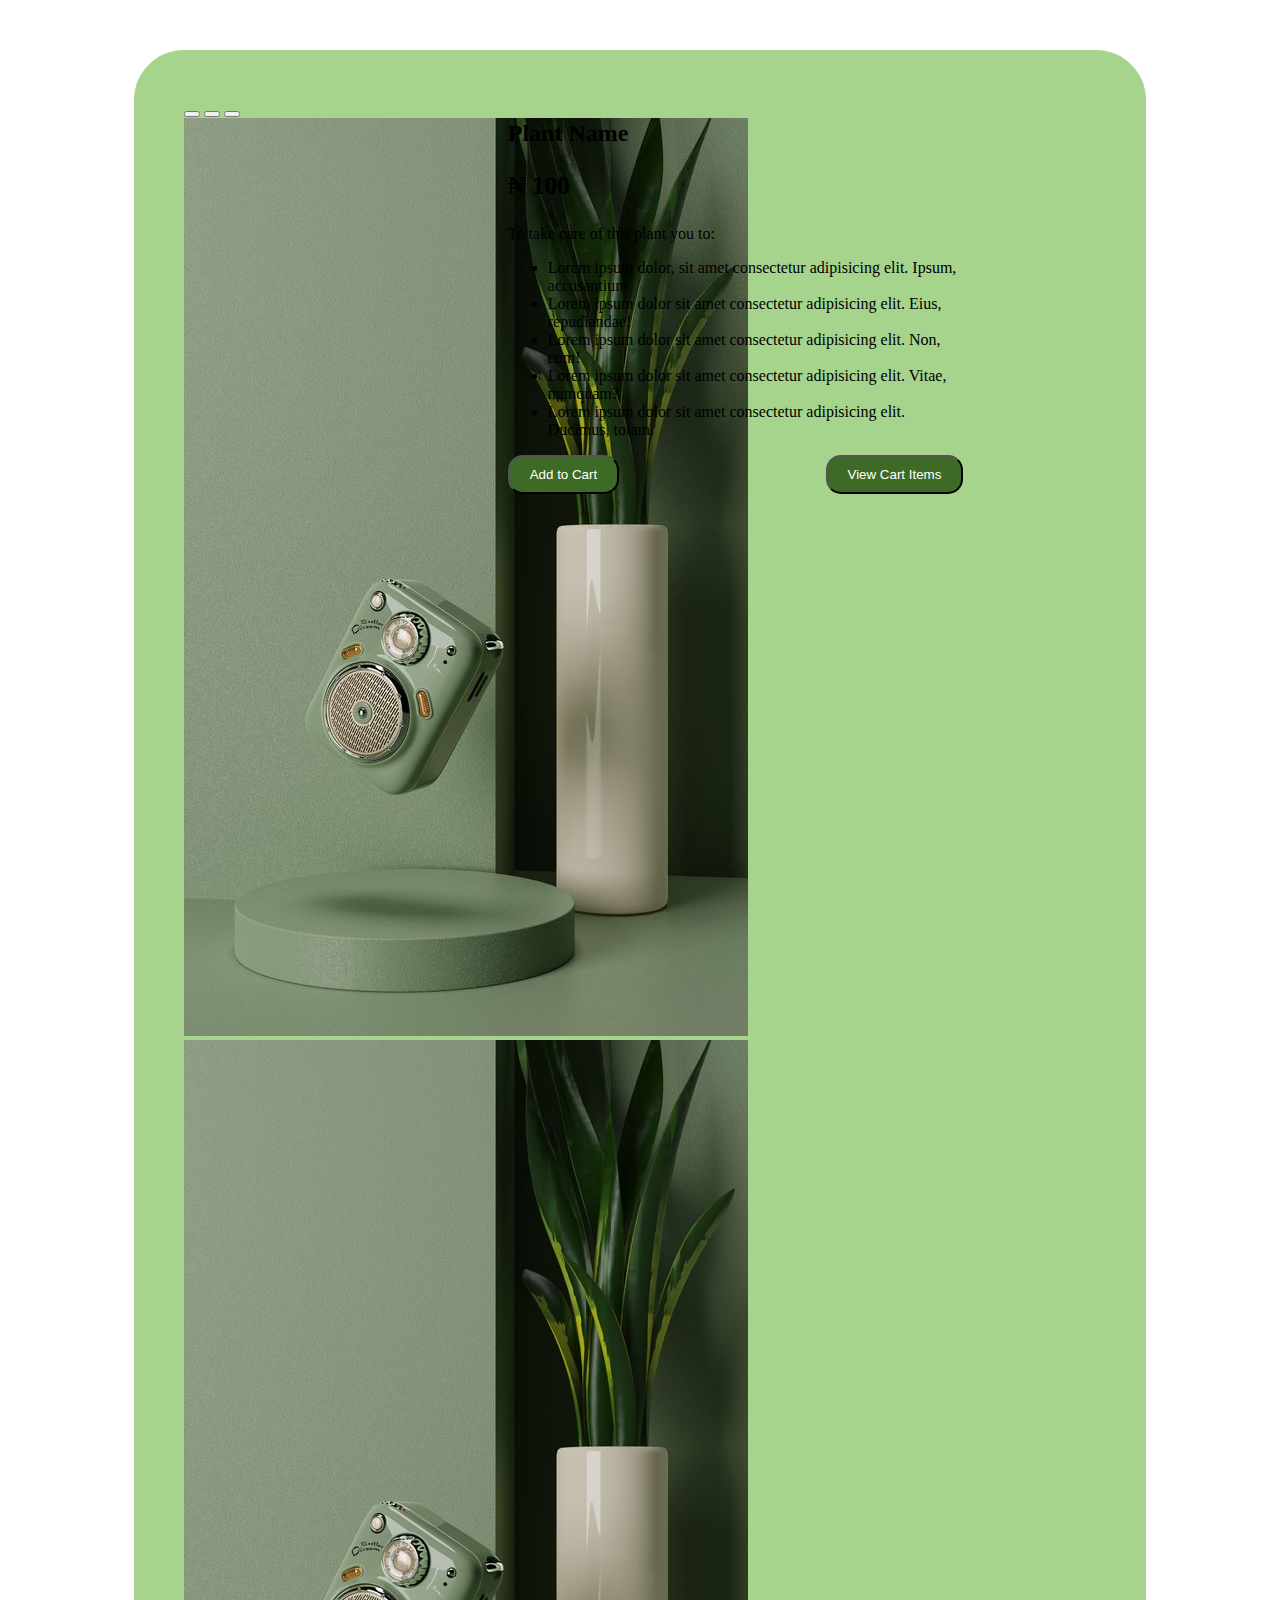
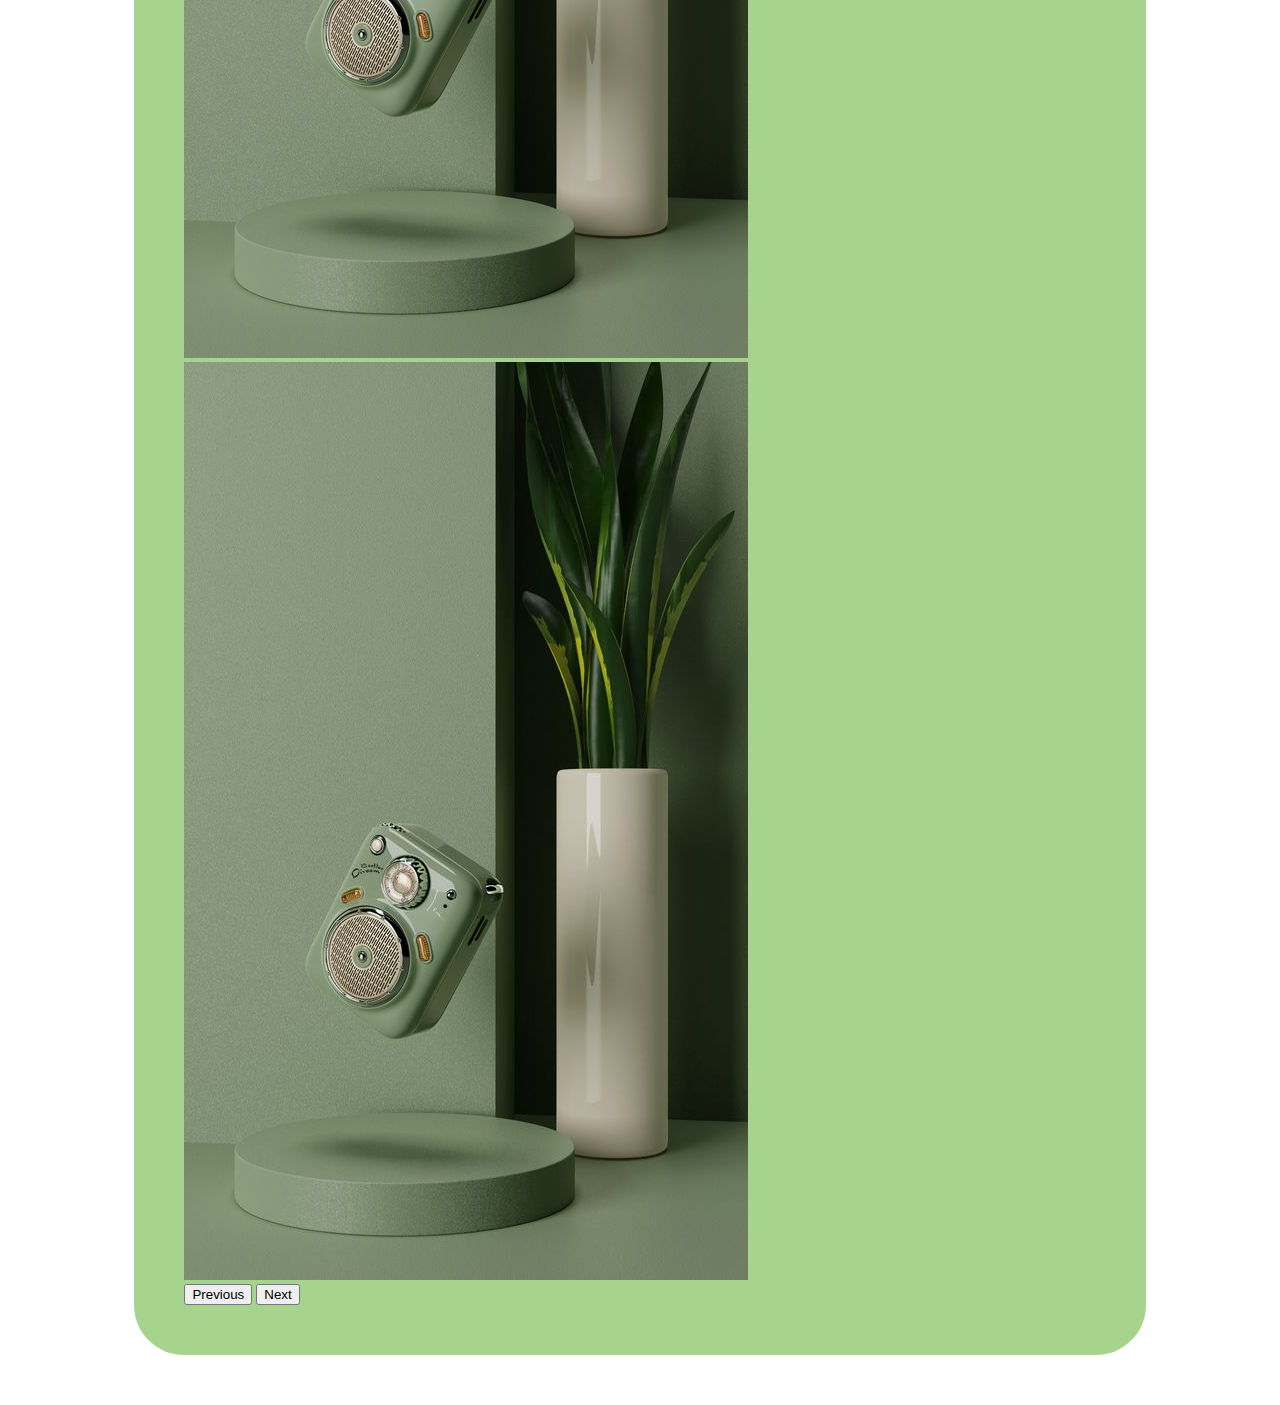
<file: ShopPopUp.html>
<!DOCTYPE html>
<html lang="en">
<head>
    <meta charset="UTF-8">
    <meta name="viewport" content="width=device-width, initial-scale=1.0">
    <title>Shop Pop Up</title>
    <link rel="stylesheet" href="ShopPopUp.css">
    <link href="https://cdn.jsdelivr.net/npm/bootstrap@5.3.1/dist/css/bootstrap.min.css" rel="stylesheet" integrity="sha384-4bw+/aepP/YC94hEpVNVgiZdgIC5+VKNBQNGCHeKRQN+PtmoHDEXuppvnDJzQIu9" crossorigin="anonymous">
    <script src="https://cdn.jsdelivr.net/npm/bootstrap@5.3.1/dist/js/bootstrap.bundle.min.js" integrity="sha384-HwwvtgBNo3bZJJLYd8oVXjrBZt8cqVSpeBNS5n7C8IVInixGAoxmnlMuBnhbgrkm" crossorigin="anonymous"></script>
</head>
<body>
    <Section>
        <div class="proInfo-hold">
            <div class="proInfo-content">
                <div class="proImgs-hold">
                    <div id="carouselExampleIndicators" class="carousel slide">
                        <div class="carousel-indicators">
                          <button type="button" data-bs-target="#carouselExampleIndicators" data-bs-slide-to="0" class="active" aria-current="true" aria-label="Slide 1"></button>
                          <button type="button" data-bs-target="#carouselExampleIndicators" data-bs-slide-to="1" aria-label="Slide 2"></button>
                          <button type="button" data-bs-target="#carouselExampleIndicators" data-bs-slide-to="2" aria-label="Slide 3"></button>
                        </div>
                        <div class="carousel-inner">
                          <div class="carousel-item active">
                            <img src="assets/Images/plant image1.jpg" class="d-block w-100" alt="...">
                          </div>
                          <div class="carousel-item">
                            <img src="assets/Images/plant image1.jpg" class="d-block w-100" alt="...">
                          </div>
                          <div class="carousel-item">
                            <img src="assets/Images/plant image1.jpg" class="d-block w-100" alt="...">
                          </div>
                        </div>
                        <button class="carousel-control-prev" type="button" data-bs-target="#carouselExampleIndicators" data-bs-slide="prev">
                          <span class="carousel-control-prev-icon" aria-hidden="true"></span>
                          <span class="visually-hidden">Previous</span>
                        </button>
                        <button class="carousel-control-next" type="button" data-bs-target="#carouselExampleIndicators" data-bs-slide="next">
                          <span class="carousel-control-next-icon" aria-hidden="true"></span>
                          <span class="visually-hidden">Next</span>
                        </button>
                      </div>
                </div>
                <div style="width: 50%;">
                    <h2>Plant Name</h2>
                    <p style="font-size: 25px; font-weight: 700;">&#x20A6 100</p>
                    <p>To take care of this plant you to:</p>
                    <ul>
                        <li>Lorem ipsum dolor, sit amet consectetur adipisicing elit. Ipsum, accusantium.</li>
                        <li>Lorem ipsum dolor sit amet consectetur adipisicing elit. Eius, repudiandae!</li>
                        <li>Lorem ipsum dolor sit amet consectetur adipisicing elit. Non, cum!</li>
                        <li>Lorem ipsum dolor sit amet consectetur adipisicing elit. Vitae, numquam?</li>
                        <li>Lorem ipsum dolor sit amet consectetur adipisicing elit. Ducimus, totam.</li>
                    </ul>
                   <div style="display: flex; flex-direction: row; justify-content: space-between;">
                    <button style="padding: 10px 20px; background-color: #3d6a24; color: white; border-radius: 15px;">Add to Cart</button>
                    <button style="padding: 10px 20px;background-color: #3d6a24; color: white; border-radius: 15px;">View Cart Items</button>
                   </div>
                </div>
            </div>
        </div>
    </Section>
</body>
</html>
</file>
<file: ShopPopUp.css>
.proInfo-hold{
    width: 80%;
    margin: 50px 10%;
    background-color: #a6d48d;
    border-radius: 50px;
}

.proInfo-content{
    padding: 50px;
    display: flex;
    flex-direction: row;
}

.proImgs-hold{
    width: 30%;
    margin-right: 50px;
}
</file>
